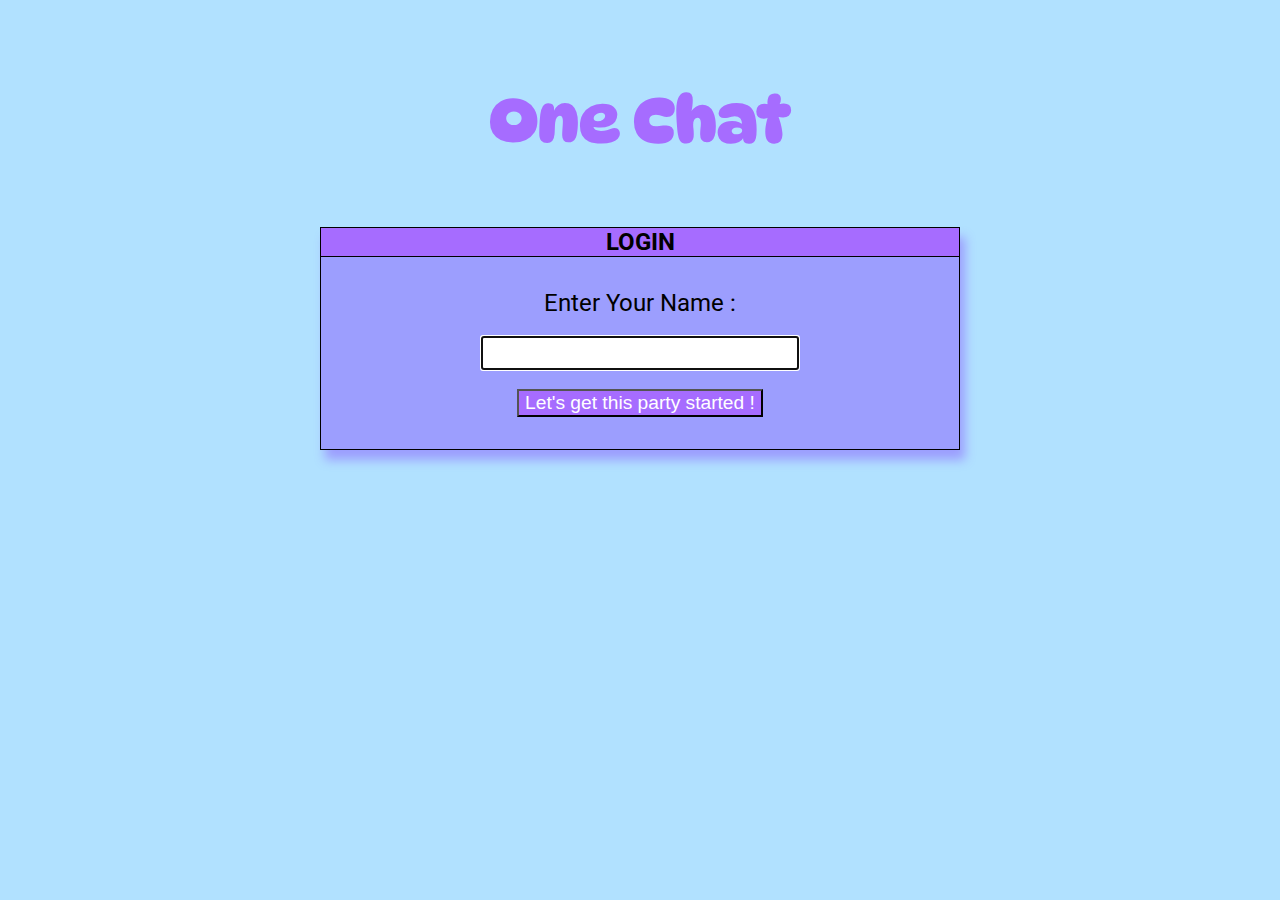
<file: public/index.html>
<!DOCTYPE html>
<html lang="en">
<head>
    <meta charset="UTF-8">
    <meta http-equiv="X-UA-Compatible" content="IE=edge">
    <meta name="viewport" content="width=device-width, initial-scale=1.0">
    <title>OneChat</title>
    <link rel="stylesheet" href="./homepage.css">
    <link rel="preconnect" href="https://fonts.googleapis.com">
    <link rel="preconnect" href="https://fonts.gstatic.com" crossorigin>
    <link href="https://fonts.googleapis.com/css2?family=DynaPuff&display=swap" rel="stylesheet">
    <link href="https://fonts.googleapis.com/css2?family=Roboto&display=swap" rel="stylesheet">
</head>
<body>
    <h1>One Chat</h1>
    <div class="login-box">
        <div class="login">
            <h2>LOGIN</h2>
        </div>
        <form action="chatpage.html">
            <label for="username">Enter Your Name :</label>
            <input type="text" name="username" autocomplete="off" autofocus>
            <button type="submit" class="btn">Let's get this party started !</button>
        </form>
    </div>
</body>
</html>
</file>
<file: public/homepage.css>
body{
    background-color: #B1E1FF;
    text-align: center;
    padding: 0;
    margin: 0;
    font-family: 'Roboto', sans-serif;
}
h1{
    font-size: 4rem;
    font-family: 'DynaPuff', cursive;
    color: #A66CFF;
    padding-top: 3%;
    padding-bottom: 2%;
}
h2{
    margin: 0;
    padding: 0;
}
.login-box{
    margin: 0 25%;
    border: 1px solid black;
    box-shadow: 5px 10px 10px #9C9EFE;
    background-color: #9C9EFE;
    padding: 0;
}
.login{
    border-bottom: 1px solid black;
    background-color: #A66CFF;
}
form{
    display: flex;
    flex-direction: column;
    padding: 2% 20%;
    align-items: center;
    justify-content: space-around;
}
label{
    font-size: 1.5rem;
    margin-bottom: 2%;
    margin: 5% 0;
}
input{
    font-size: 1.5rem;
    margin-bottom: 5%;
}
.btn{
    font-size: 1.2rem;
    margin-bottom: 5%;
    background-color: #A66CFF;
    color: white;
}
.btn:hover{
    box-shadow: 5px 10px 10px black;
    color: black;
}
</file>
